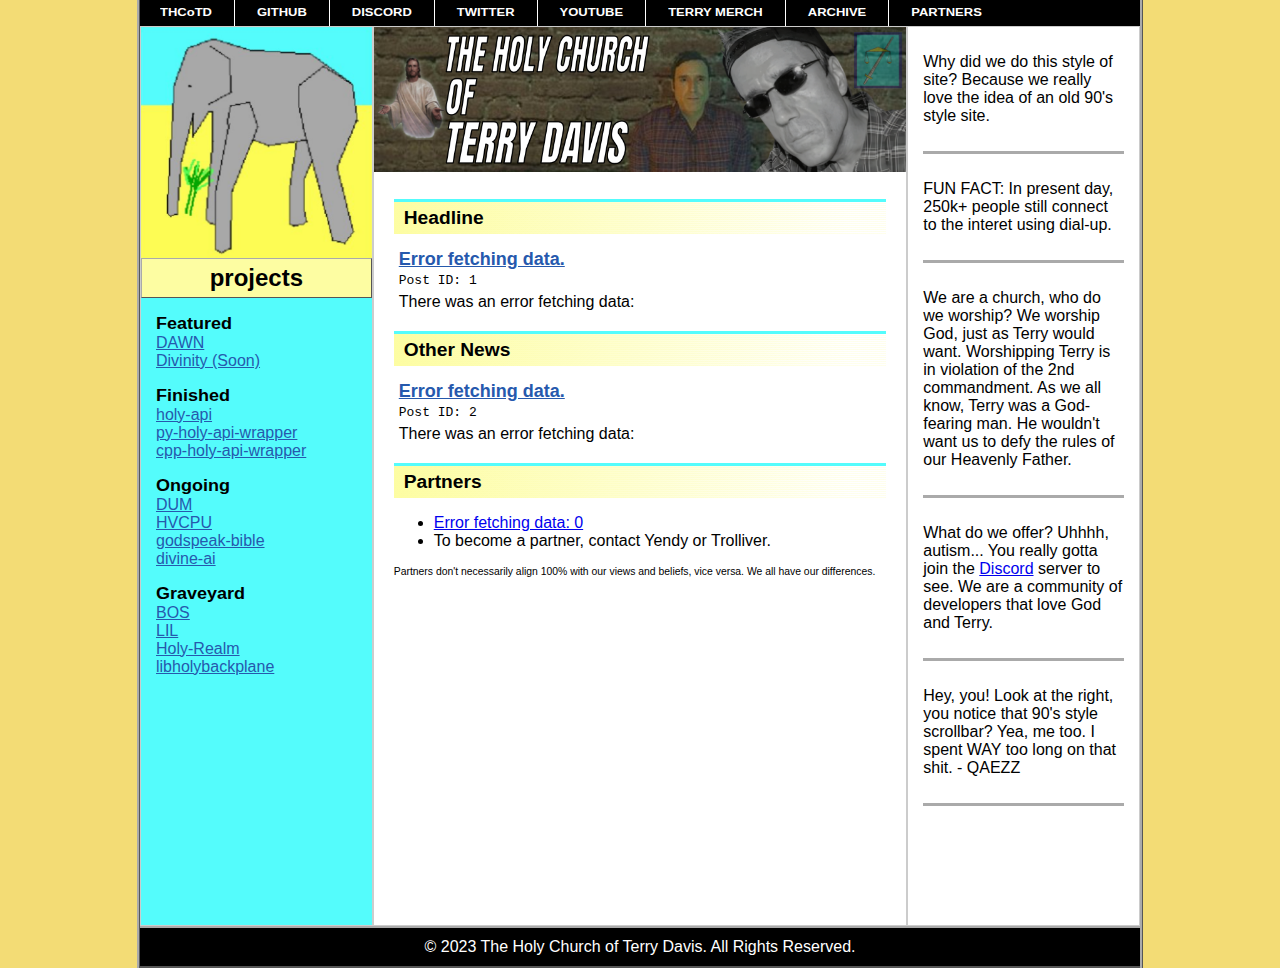
<file: index.html>
<!DOCTYPE html>
<html lang="en">

<head>
  <meta charset="UTF-8">
  <meta name="viewport" content="width=device-width, initial-scale=1.0">
  <title>THCoTD</title>
  <link rel="stylesheet" href="style.css">

  <meta name="twitter:card" content="summary_image" />
  <meta name="twitter:image" content="https://thcotd.org/assets/ELEPHANT.png">
  <meta name="twitter:image:src" content="https://thcotd.org/assets/ELEPHANT.png">
  <meta property="og:title" content="The Holy Church of Terry Davis​‌​‌​‍‍​‍‌​​⁠‍​​‌‌​⁠‌‍⁠⁠‌‌⁠⁠⁠​" />
  <meta property="og:description" content="THCoTD is a community of devs that worship God and admire Terry A. Davis." />
  <meta name="theme-color" content="#f3dc75" />
</head>

<body>
  <div id="page-content">
    <navbar>
      <a href="index.html">THCoTD</a>
      <div class="divider"></div>
      <a href="https://github.com/the-holy-church-of-terry-davis" target="_blank">GITHUB</a>
      <div class="divider"></div>
      <a href="https://discord.gg/xEFtNzEzE8" target="_blank">DISCORD</a>
      <div class="divider"></div>
      <a href="https://twitter.com/thcotd" target="_blank">TWITTER</a>
      <div class="divider"></div>
      <a href="https://youtube.com/@thcotd" target="_blank">YOUTUBE</a>
      <div class="divider"></div>
      <a href="https://www.redbubble.com/shop/?query=Terry%20A%20Davis" target="_blank">TERRY MERCH</a>
      <div class="divider"></div>
      <a href="https://archive.org/details/TerryADavis_TempleOS_Archive" target="_blank">ARCHIVE</a>
      <div class="divider"></div>
      <a href="#partners" rel="noopener noreferrer">PARTNERS</a>
    </navbar>
    <div id="section-wrapper">
      <div id="left-section">
        <div id="elephant"></div>
        <div id="contents-div">projects</div>

        <div class="left-content-section">
          <h3>Featured</h3>
          <a href="https://github.com/The-Holy-Church-of-Terry-Davis/DAWN" target="_blank">DAWN</a>
          <a href="#" target="_blank">Divinity (Soon)</a>
        </div>

        <div class="left-content-section">
          <h3>Finished</h3>
          <a href="https://github.com/The-Holy-Church-of-Terry-Davis/holy-api" target="_blank">holy-api</a>
          <a href="https://github.com/The-Holy-Church-of-Terry-Davis/py-holy-api-wrapper"
            target="_blank">py-holy-api-wrapper</a>
          <a href="https://github.com/The-Holy-Church-of-Terry-Davis/cpp-holy-api-wrapper"
            target="_blank">cpp-holy-api-wrapper</a>
        </div>

        <div class="left-content-section">
          <h3>Ongoing</h3>
          <a href="https://github.com/The-Holy-Church-of-Terry-Davis/DUM" target="_blank">DUM</a>
          <a href="https://github.com/The-Holy-Church-of-Terry-Davis/HVCPU" target="_blank">HVCPU</a>
          <a href="https://github.com/The-Holy-Church-of-Terry-Davis/godspeak-bible" target="_blank">godspeak-bible</a>
          <a href="https://github.com/The-Holy-Church-of-Terry-Davis/divine-ai" target="_blank">divine-ai</a>
        </div>

        <div class="left-content-section">
          <h3>Graveyard</h3>
          <a href="https://github.com/The-Holy-Church-of-Terry-Davis/BOS" target="_blank">BOS</a>
          <a href="https://github.com/The-Holy-Church-of-Terry-Davis/LIL" target="_blank">LIL</a>
          <a href="https://github.com/The-Holy-Church-of-Terry-Davis/Holy-Realm-TCP" target="_blank">Holy-Realm</a>
          <a href="https://github.com/The-Holy-Church-of-Terry-Davis/libholybackplane"
            target="_blank">libholybackplane</a>
        </div>
      </div>
      <div id="middle-section">
        <div id="banner"></div>
        <div class="middle-section-posts">
          <header>Headline</header>
        </div>

        <div class="middle-section-posts">
          <header>Other News</header>
          <!-- From new to old -->
        </div>
        <div class="middle-section-posts" id="partners">
          <header>Partners</header>
          
          <ul id="partners-list">
            <!-- <li><a href="https://churchofaichrist.com" target="_blank">Church of AI Christ</a></li> -->
            <li>To become a partner, contact Yendy or Trolliver.</li>
          </ul>
          
          <p style="font-size: .65em;">Partners don't necessarily align 100% with our views and beliefs, vice
            versa. We all have our differences.</p>

        </div>
      </div>
      <div id="right-section">
        <div class="right-content-section">
          <p>Why did we do this style of site? Because we really love the idea of an old 90's style site.</p>
        </div>
        <div class="right-content-section">
          <p>FUN FACT: In present day, 250k+ people still connect to the interet using dial-up.</p>
        </div>
        <div class="right-content-section">
          <p>We are a church, who do we worship? We worship God, just as Terry would want. Worshipping Terry is in
            violation of the 2nd commandment. As we all know, Terry was a God-fearing man. He wouldn't want us to defy
            the rules of our Heavenly Father.</p>
        </div>
        <div class="right-content-section">
          <p>What do we offer? Uhhhh, autism... You really gotta join the <a href="https://discord.gg/xEFtNzEzE8"
              target="_blank">Discord</a> server to see. We are a community of developers that love God and Terry.</p>
        </div>
        <div class="right-content-section">
          <p>Hey, you! Look at the right, you notice that 90's style scrollbar? Yea, me too. I spent WAY too long on
            that shit. - QAEZZ</p>
        </div>
      </div>
    </div>
    <footer>© 2023 The Holy Church of Terry Davis. All Rights Reserved.</footer>
  </div>

  <script src="js/loadposts.js" type="text/JavaScript" async defer></script>
  <script src="js/loadpartners.js" type="text/JavaScript" async defer></script>
  <script>
    window.addEventListener('load', function () {
      loadPosts();
      loadPartners();
    });
  </script>
</body>

</html>
</file>
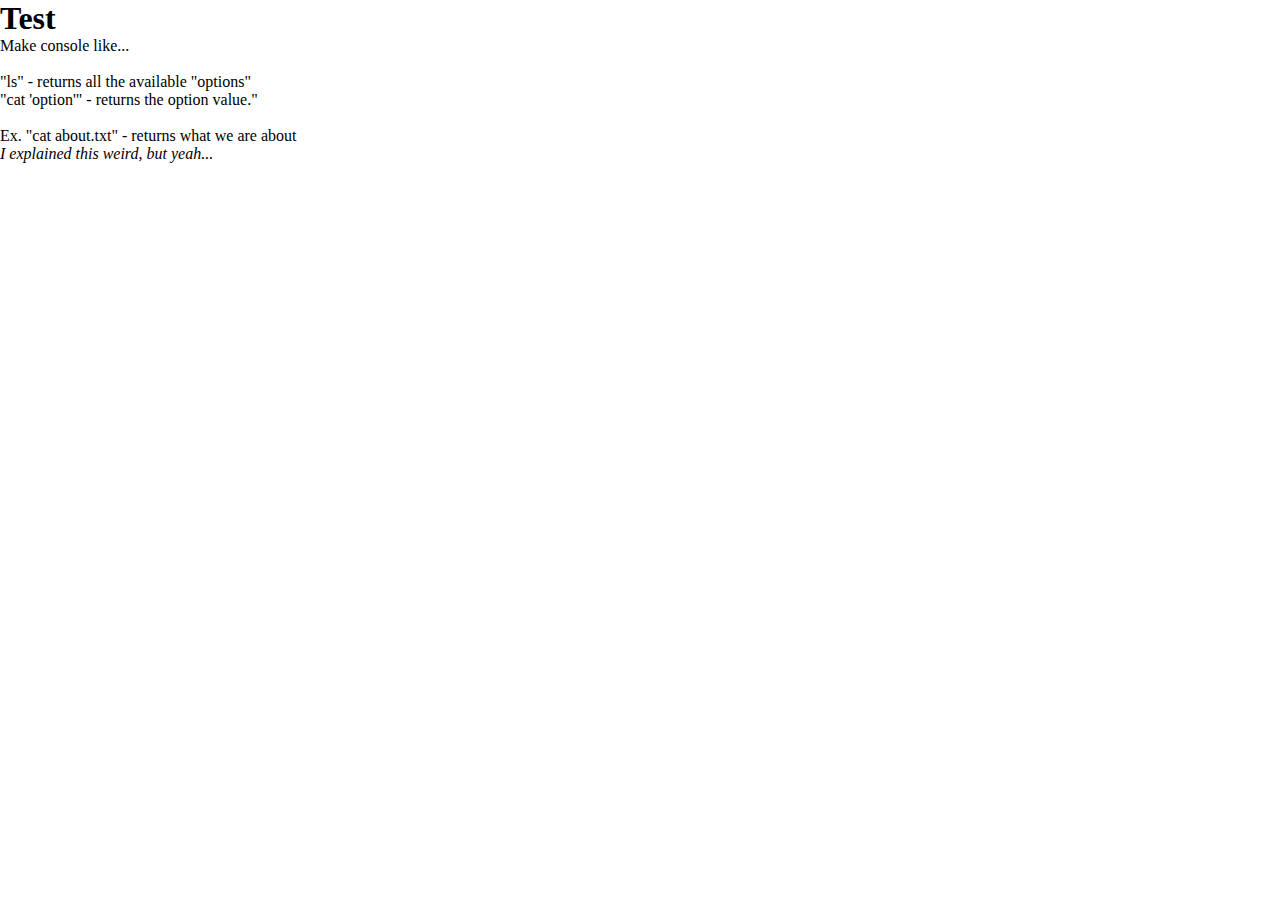
<file: src/index.html>
<!DOCTYPE html>
<head>
    <meta charset="utf-8">
    <meta name="viewport" content="width=device-width">
    <title>THCoTD</title>
    <link rel="stylesheet" href="https://fonts.googleapis.com/css?family=Ubuntu">
    <link href="./css/style.css" rel="stylesheet" type="text/css" />
</head>
<body>
    <div style="height:100%;width:100%;" class="crt">
        <h1>Test</h1>
        <p>Make console like...</p>
        <br/>
        <p>"ls" - returns all the available "options"</p>
        <p>"cat 'option'" - returns the option value."</p>
        <br/>
        <p>Ex. "cat about.txt" - returns what we are about</p>
        <i>I explained this weird, but yeah...</i>
    </div>
    <script src="./js/script.js"></script>
</body>
</file>
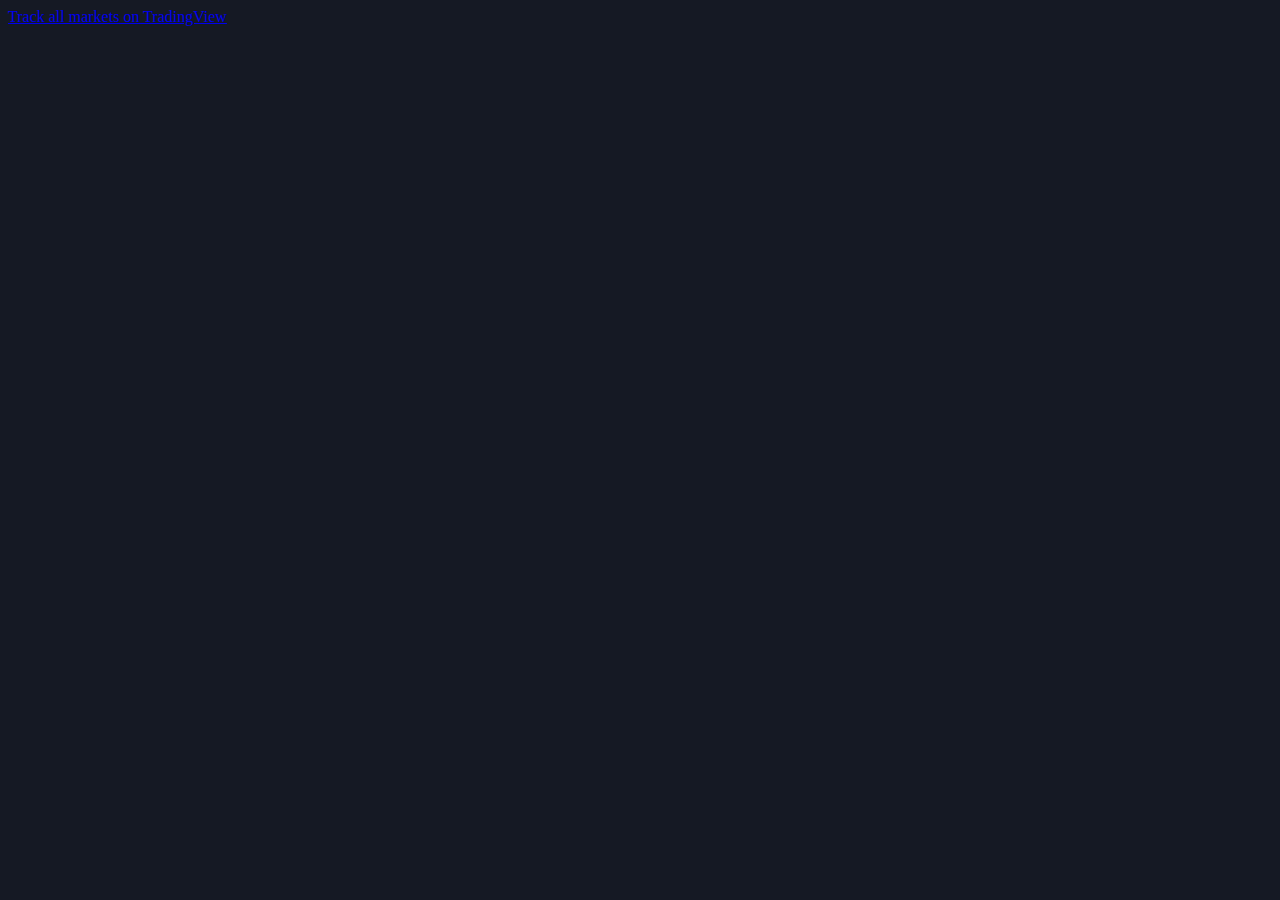
<file: projectdep/bhisol/advancedchart.html>
<!DOCTYPE html>
<html lang="en">

<head>
    <meta charset="UTF-8">
    <meta name="viewport" content="width=device-width, initial-scale=1.0">
    <title>THCoTD Chart</title>

    <meta name="twitter:card" content="summary_image" />
    <meta name="twitter:image" content="https://thcotd.org/assets/ELEPHANT.png">
    <meta name="twitter:image:src" content="https://thcotd.org/assets/ELEPHANT.png">
    <meta property="og:title" content="The Holy Church of Terry Davis​‌​‌​‍‍​‍‌​​⁠‍​​‌‌​⁠‌‍⁠⁠‌‌⁠⁠⁠​" />
    <meta property="og:description"
        content="THCoTD is a community of devs that worship God and admire Terry A. Davis." />
    <meta name="theme-color" content="#f3dc75" />
</head>

<body style="background-color: #151924;">
    <div class="tradingview-widget-container" id="inject">
        <div class="tradingview-widget-container__widget"></div>
        <div class="tradingview-widget-copyright">
            <a href="https://www.tradingview.com/" rel="noopener nofollow" target="_blank">
                <span class="blue-text">Track all markets on TradingView</span>
            </a>
        </div>
    </div>

    <script>
        const params = new URLSearchParams(document.location.search);
        const symbol = params.get("symbol");
        const interval = params.get("interval");

        const script = `
            {
              "width": "980",
              "height": "610",
              "symbol": "${symbol}",
              "interval": "${interval}",
              "timezone": "Etc/UTC",
              "theme": "dark",
              "style": "1",
              "locale": "en",
              "hide_top_toolbar": true,
              "allow_symbol_change": false,
              "calendar": false,
              "support_host": "https://www.tradingview.com"
            }`;
        
        const scriptEl = document.createElement("script");
        scriptEl.setAttribute("async", "");
        scriptEl.setAttribute("src", "https://s3.tradingview.com/external-embedding/embed-widget-advanced-chart.js");
        scriptEl.textContent = script;

        document.getElementById("inject").appendChild(scriptEl);
    </script>
</body>

</html>
</file>
<file: style.css>
/*
* Prefixed by https://autoprefixer.github.io
* PostCSS: v8.4.14,
* Autoprefixer: v10.4.7
* Browsers: last 10 versions,IE 11
*/

/*
* Prefixed by https://autoprefixer.github.io
* PostCSS: v8.4.14,
* Autoprefixer: v10.4.7
* Browsers: last 10 versions,IE 11
*/

html {
    overflow-x: hidden;
    font-family: 'Arial', sans-serif;
}

body {
    margin: 0;
    padding: 0;
    background-color: #f3dc75;
    color: #000000;
    display: -webkit-box;
    display: -ms-flexbox;
    display: flex;
    -webkit-box-align: center;
    -ms-flex-align: center;
    align-items: center;
    -webkit-box-pack: center;
    -ms-flex-pack: center;
    justify-content: center;
    min-height: 100vh;

    scrollbar-width: none;
    /* Firefox */
    -ms-overflow-style: none;
    /* IE and Edge */
}

/* Create a custom scrollbar track */
body::-webkit-scrollbar {
    width: 20px;
    background-color: #d0d0d0;
    border: 2px solid #dcdcdc;
    border-style: inset;
}

/* Create a custom scrollbar thumb */
body::-webkit-scrollbar-thumb {
    background-color: #bfbfbf;
    border: 2px solid #eeeeee;
    border-style: outset;
}

/* Modify appearance on hover */
body::-webkit-scrollbar-thumb:hover {
    background-color: #ababab;
}

/* Modify appearance when dragging */
body::-webkit-scrollbar-thumb:active {
    background-color: #9d9d9d;
}

/* Style the scrollbar buttons */
body::-webkit-scrollbar-button:vertical:single-button {
    display: block;
    width: 16px;
    height: 20px;
    background-color: #bfbfbf;
    border: 2px solid #dcdcdc;
    border-style: outset;
    background-repeat: no-repeat;
    background-position: center center;
}

/* Style the scrollbar top button (arrow) */
body::-webkit-scrollbar-button:vertical:single-button:increment {
    background-image: url("data:image/svg+xml;utf8,<svg xmlns='http://www.w3.org/2000/svg' width='16' height='20' fill='%23969696'><polygon points='8,20 0,0 16,0'/></svg>");
}

/* Style the scrollbar top button (arrow) on hover */
body::-webkit-scrollbar-button:vertical:single-button:increment:hover {
    background-image: url("data:image/svg+xml;utf8,<svg xmlns='http://www.w3.org/2000/svg' width='16' height='20' fill='%23112121'><polygon points='8,20 0,0 16,0'/></svg>");
}

/* Style the scrollbar bottom button (arrow) */
body::-webkit-scrollbar-button:vertical:single-button:decrement {
    background-image: url("data:image/svg+xml;utf8,<svg xmlns='http://www.w3.org/2000/svg' width='16' height='20' fill='%23969696'><polygon points='0,20 16,20 8,0'/></svg>");
}

/* Style the scrollbar bottom button (arrow) on hover */
body::-webkit-scrollbar-button:vertical:single-button:decrement:hover {
    background-image: url("data:image/svg+xml;utf8,<svg xmlns='http://www.w3.org/2000/svg' width='16' height='20' fill='%23112121'><polygon points='0,20 16,20 8,0'/></svg>");
}





navbar {
    display: -webkit-inline-box;
    display: -ms-inline-flexbox;
    display: inline-flex;
    background-color: #000000;
    color: #ffffff;
    padding: 0;
    margin: 0;
    /* gap: 20px; */
    /* removed gap because it doesnt work on IE11. I replaced it by adding a 20px margin to the sides of the divider below. */
    width: 100%;
    font-weight: bold;
    font-size: small;
}

navbar .divider {
    width: 0;
    border-left: .1px solid white;
    margin-top: 4px;
    margin-bottom: 4px;
    margin: 0 20px;
}

navbar a {
    text-align: center;
    margin: 0;
    width: auto;
    text-decoration: none;
    color: white;
    padding: 2px;
    padding-top: 5px;
    padding-bottom: 5px;
    -webkit-transform: scaleY(.85);
    -ms-transform: scaleY(.85);
    transform: scaleY(.85);
}

navbar a:first-child {
    text-align: center;
    margin: 0;
    width: auto;
    text-decoration: none;
    color: white;
    padding: 2px;
    padding-top: 5px;
    padding-bottom: 6px;
    padding-left: 20px;
}

a:hover {
    opacity: .8;
}

#page-content {
    /* width: 60vw; */
    max-width: clamp(1000px, 1000px, 1500px);
    flex: 2;
    background-color: #ffffff;

    border-color: #aaaaaa;
    border-right-style: ridge;
    border-left-style: ridge;
}

#section-wrapper {
    min-height: 100vh;
    display: -webkit-box;
    display: -ms-flexbox;
    display: flex;
    -webkit-box-orient: horizontal;
    -webkit-box-direction: normal;
    -ms-flex-direction: row;
    flex-direction: row;
    overflow: hidden;
}

#left-section,
#middle-section,
#right-section {
    border: 1px solid #ccc;
}

#left-section {
    -webkit-box-flex: 1.3;
    -ms-flex: 1.3;
    flex: 1.3;
    display: -webkit-box;
    display: -ms-flexbox;
    display: flex;
    -webkit-box-orient: vertical;
    -webkit-box-direction: normal;
    -ms-flex-direction: column;
    flex-direction: column;
    background-color: #54fcfc;
}

#middle-section {
    -webkit-box-flex: 3;
    -ms-flex: 3;
    flex: 3;
}

#right-section {
    -webkit-box-flex: 1.3;
    -ms-flex: 1.3;
    flex: 1.3;
}

#banner {
    position: relative;
    background-image: url("assets/BANNER.png");
    background-size: contain;
    background-repeat: no-repeat;
    width: 100%; /* Set the width to 100% or a specific value */
    height: 0;   /* Set the height to 0 */
    padding-bottom: 28.57%; /* Maintain a 3.5:1 aspect ratio (100 / 3.5) */

    /* removed aspect-ratio because IE11 doesnt support it. */
}


#elephant {
    position: relative;
    background-image: url("assets/ELEPHANT.png");
    background-size: contain;
    background-repeat: no-repeat;
    width: 100%; /* Set the width to 100% or a specific value */
    height: 0;   /* Set the height to 0 */
    padding-bottom: 100%; /* Maintain a square aspect ratio */
}

#contents-div {
    background-color: #fdfda2;
    padding: 5px;
    color: black;
    text-align: center;
    font-size: x-large;
    font-weight: bold;

    border: 1px solid #aaa;
    border-style: outset;
}

.left-content-section {
    text-align: left;
    display: -webkit-box;
    display: -ms-flexbox;
    display: flex;
    -webkit-box-orient: vertical;
    -webkit-box-direction: normal;
    -ms-flex-direction: column;
    flex-direction: column;
    margin: 15px;
    margin-bottom: 0px;
}

.left-content-section h3 {
    font-size: large;
    -webkit-transform: scaleY(.95);
    -ms-transform: scaleY(.95);
    transform: scaleY(.95);
    margin: 0;
}

.left-content-section a {
    margin: 0;
    color: #2659ad;
}

.marquee {
    font-size: 20px;
    -webkit-animation: marquee 5s linear infinite;
    animation: marquee 5s linear infinite;
}

.middle-section-posts {
    margin: 20px;
}

.middle-section-posts .message {
    padding: 0 5px;
}

.middle-section-posts .message a {
    color: #2659ad;
    font-weight: bold;
}

.middle-section-posts .message a#title {
    font-size: large;

}

.middle-section-posts .message p {
    margin-top: 5px;
}

.middle-section-posts header {
    padding: 5px 10px;
    margin-bottom: 15px;

    font-weight: bold;
    font-size: larger;

    border-top: 3px solid #54fcfc;

    /*Grainy Shit*/
    background-image:
        -o-repeating-linear-gradient(bottom,
            rgba(253, 253, 162, 0.2) 0,
            rgba(253, 253, 162, 0.2) 1px,
            transparent 1px,
            transparent 2px),
        -o-linear-gradient(left, #fdfda2, transparent 92%, white 95%);
    background-image:
        repeating-linear-gradient(0deg,
            rgba(253, 253, 162, 0.2) 0,
            rgba(253, 253, 162, 0.2) 1px,
            transparent 1px,
            transparent 2px),
        -webkit-gradient(linear, left top, right top, from(#fdfda2), color-stop(92%, transparent), color-stop(95%, white));
    background-image:
        repeating-linear-gradient(0deg,
            rgba(253, 253, 162, 0.2) 0,
            rgba(253, 253, 162, 0.2) 1px,
            transparent 1px,
            transparent 2px),
        linear-gradient(to right, #fdfda2, transparent 92%, white 95%);


}

.right-content-section {
    padding: 10px 0px;
    margin: 0 15px;
    border-bottom: 3px solid #aaa;
}

footer {
    background-color: #000000;
    color: #fff;
    text-align: center;
    padding: 10px;
    border-top: 2px outset #aaa;
    border-bottom: 2px outset #aaa;
}

@-webkit-keyframes marquee {
    0% {
        -webkit-transform: translateX(50vw);
        transform: translateX(50vw);
    }

    50% {
        -webkit-transform: translateX(-50vw);
        transform: translateX(-50vw);
    }

    100% {
        -webkit-transform: translateX(50vw);
        transform: translateX(50vw);
    }
}

@keyframes marquee {
    0% {
        -webkit-transform: translateX(50vw);
        transform: translateX(50vw);
    }

    50% {
        -webkit-transform: translateX(-50vw);
        transform: translateX(-50vw);
    }

    100% {
        -webkit-transform: translateX(50vw);
        transform: translateX(50vw);
    }
}


/* Tablet and smaller devices */
@media (max-width: 600px) {
    * {
        overflow-x: scroll !important;
    }

    body {
        margin: 0;
        padding: 0;
        background-color: #f3dc75;
        color: #000000;
        min-height: 100vh;

        scrollbar-width: none;
        /* Firefox */
        -ms-overflow-style: none;
        /* IE and Edge */
    }

    #page-content {
        width: 100vw;
        max-width: 1000px;
        background-color: #ffffff;

        border-color: #aaaaaa;
        border-right-style: ridge;
        border-left-style: ridge;
    }

    #left-section, #right-section {
        display: none;
    } 

    #middle-section {
        -webkit-box-flex: 1.5;
            -ms-flex: 1.5;
                flex: 1.5;
    }

    #right-section {
        -webkit-box-flex: 1;
            -ms-flex: 1;
                flex: 1;
    }

    navbar {
        -ms-flex-wrap: wrap;
            flex-wrap: wrap;
        -webkit-box-pack: center;
            -ms-flex-pack: center;
                justify-content: center;
        gap: 10px;
    }
}

/* Galaxy Fold */
@media (max-width: 280px) {
    #right-section { display: none; }
}
</file>
<file: src/css/style.css>
* {
    padding: 0;
    margin: 0;
}
</file>
